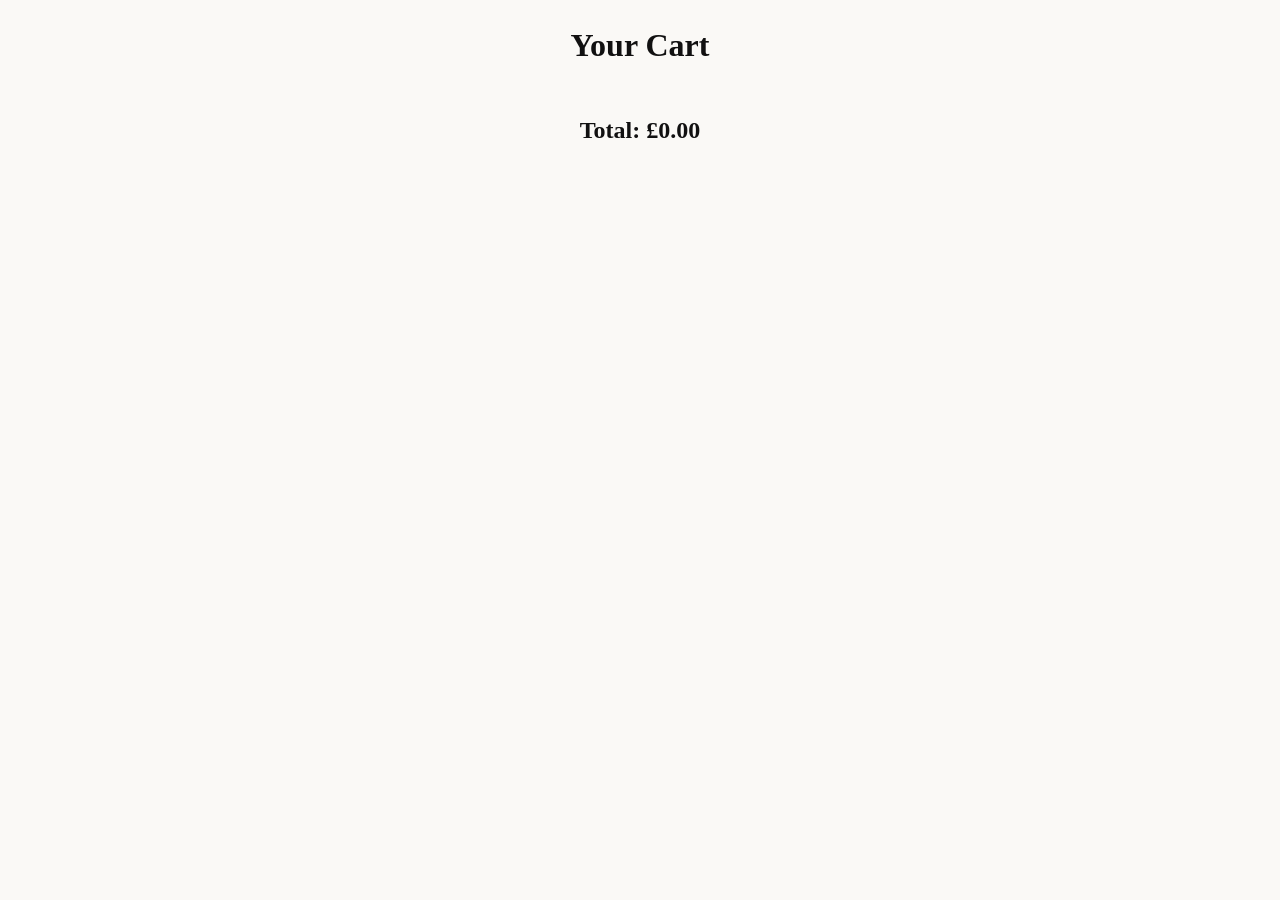
<file: cart.html>
<!DOCTYPE html>
<html lang="en">

<head>
<meta charset="UTF-8">
<meta name="viewport" content="width=device-width, initial-scale=1.0">
<title>Your Cart | GLAM ME UP CO</title>
<link rel="stylesheet" href="style.css">
</head>

<body>

<h1 style="text-align:center; padding:20px;">Your Cart</h1>

<div id="cartItems"></div>

<h2 id="cartTotal" style="text-align:center; margin-top:20px;"></h2>

<script>
let cart = JSON.parse(localStorage.getItem("cart")) || [];

const cartItems = document.getElementById("cartItems");
const cartTotal = document.getElementById("cartTotal");

function renderCart() {

    cartItems.innerHTML = "";

    let total = 0;

    cart.forEach((item, index) => {

        total += item.price * item.quantity;

        cartItems.innerHTML += `
            <div class="cart-item">
                <h3>${item.name}</h3>

                <p>£${item.price} x ${item.quantity}</p>

                <button onclick="removeItem(${index})">Remove</button>

                <button onclick="changeQty(${index}, 1)">+</button>
                <button onclick="changeQty(${index}, -1)">-</button>
            </div>
        `;
    });

    cartTotal.textContent = "Total: £" + total.toFixed(2);
}

function removeItem(index) {
    cart.splice(index, 1);
    localStorage.setItem("cart", JSON.stringify(cart));
    renderCart();
}

function changeQty(index, amount) {

    cart[index].quantity += amount;

    if (cart[index].quantity <= 0) {
        cart.splice(index, 1);
    }

    localStorage.setItem("cart", JSON.stringify(cart));
    renderCart();
}

renderCart();
</script>

</body>
</html>
</file>
<file: style.css>
/* =========================
   RESET
========================= */

*{
    margin:0;
    padding:0;
    box-sizing:border-box;
}

html{
    scroll-behavior:smooth;
}

body{

    font-family:'Montserrat',sans-serif;

    background:#FAF9F6;

    color:#111;

    line-height:1.6;

    padding-bottom:70px;

}

h1,
h2,
h3{

    font-family:'Cormorant Garamond',serif;

}


/* =========================
   NAVBAR
========================= */

.navbar{

    position:sticky;

    top:0;

    z-index:1000;

    display:flex;

    align-items:center;

    justify-content:space-between;

    padding:15px 20px;

    background:white;

    border-bottom:1px solid #eee;

    flex-wrap:nowrap;

}


/* LOGO */

.logo{

    font-size:26px;

    font-weight:700;

    letter-spacing:3px;

    white-space:nowrap;

    flex-shrink:0;

}


/* RIGHT ICON AREA */

.nav-icons{

    display:flex;

    align-items:center;

    gap:12px;

    flex-shrink:0;

}


/* ICON BUTTONS */

.search-toggle,
.menu-toggle,
.cart-icon{

    background:none;

    border:none;

    cursor:pointer;

    display:flex;

    align-items:center;

    justify-content:center;

    color:#000;

    transition:.3s;

}


.search-toggle:hover,
.menu-toggle:hover,
.cart-icon:hover{

    color:#e91e63;

}


/* =========================
   SEARCH SYSTEM
========================= */


.search-wrapper{

    position:relative;

    display:flex;

    flex-direction:column;

    align-items:flex-end;

}


/* SEARCH BOX */

.search-box{

    display:none;

    align-items:center;

    background:white;

    border:1px solid #ddd;

    border-radius:30px;

    padding:6px 12px;

    width:320px;

}


.search-box.active{

    display:flex;

}


.search-box input{

    flex:1;

    border:none;

    outline:none;

    font-size:15px;

    background:transparent;

}


.search-actions{

    display:flex;

    align-items:center;

    gap:8px;

}


.search-actions button{

    background:none;

    border:none;

    cursor:pointer;

    display:flex;

    align-items:center;

    justify-content:center;

    padding:4px;

    color:black;

}


.search-actions button:hover{

    color:#e9a8bb;

}


/* SEARCH SUGGESTIONS */

.search-suggestions{

    position:absolute;

    top:100%;

    left:0;

    width:100%;

    background:white;

    border:1px solid #ddd;

    border-radius:10px;

    margin-top:5px;

    box-shadow:0 8px 20px rgba(0,0,0,.1);

    display:none;

    z-index:9999;

}


.search-suggestions div{

    padding:12px;

    cursor:pointer;

    transition:.3s;

}


.search-suggestions div:hover{

    background:#f7f7f7;

}


/* =========================
   CART ICON COUNT
========================= */


.cart-icon{

    position:relative;

}


#cart-count{

    position:absolute;

    right:-8px;

    bottom:-3px;

    font-size:10px;

    font-weight:600;

    line-height:14px;

    min-width:14px;

    height:14px;

    border-radius:50%;

    display:none;

    align-items:center;

    justify-content:center;

    background:#fff;

    color:#000;

}


/* =========================
   SIDE MENU
========================= */


.side-menu{

    position:fixed;

    top:0;

    right:-250px;

    width:250px;

    height:100vh;

    background:white;

    box-shadow:-2px 0 10px rgba(0,0,0,.1);

    padding:80px 20px;

    display:flex;

    flex-direction:column;

    gap:20px;

    transition:.3s ease;

    z-index:9999;

}


.side-menu a{

    text-decoration:none;

    color:black;

    font-size:14px;

    text-transform:uppercase;

    letter-spacing:1px;

}


.side-menu.active{

    right:0;

}


/* =========================
   DESKTOP NAV LINKS
========================= */


.nav-links{

    display:flex;

    list-style:none;

    gap:40px;

    justify-content:center;

    flex:2;

}


.nav-links a{

    font-size:14px;

    font-weight:500;

    letter-spacing:1px;

    text-decoration:none;

    text-transform:uppercase;

    color:#111;

    transition:.3s;

}


.nav-links a:hover{

    color:#c79a6b;

}


/* =========================
   TABLET + PHONE NAV FIX
========================= */


@media(max-width:768px){

    .navbar{

        flex-wrap:nowrap;

        justify-content:space-between;

        padding:12px 15px;

    }


    .logo{

        font-size:20px;

        letter-spacing:2px;

    }


    .nav-icons{

        gap:10px;

    }


    .nav-links{

        display:none;

    }

}



@media(max-width:480px){


    .logo{

        font-size:18px;

        letter-spacing:1px;

    }


    .nav-icons{

        gap:8px;

    }


    .search-toggle svg,
    .menu-toggle svg,
    .cart-icon svg{

        width:18px;

        height:18px;

    }

}

/* =========================
   CART SYSTEM
========================= */


/* CART OVERLAY */

.cart-overlay{

    position:fixed;

    inset:0;

    background:rgba(0,0,0,0.35);

    opacity:0;

    visibility:hidden;

    transition:.3s ease;

    z-index:9998;

}


.cart-overlay.active{

    opacity:1;

    visibility:visible;

}


/* =========================
   CART PANEL
========================= */


.cart-panel{

    position:fixed;

    top:0;

    right:-420px;

    width:380px;

    max-width:90%;

    height:100vh;

    background:white;

    z-index:9999;

    display:flex;

    flex-direction:column;

    transition:.4s ease;

    box-shadow:-10px 0 30px rgba(0,0,0,.15);

}


.cart-panel.open{

    right:0;

}



/* =========================
   CART HEADER
========================= */


.cart-header{

    display:flex;

    justify-content:space-between;

    align-items:center;

    padding:25px;

    border-bottom:1px solid #eee;

}


.cart-header h2{

    font-size:28px;

}


.close-cart{

    background:none;

    border:none;

    cursor:pointer;

    display:flex;

    align-items:center;

}



/* =========================
   CART ITEMS
========================= */


.cart-items{

    flex:1;

    overflow-y:auto;

    padding:20px;

}



.cart-item{

    display:flex;

    gap:15px;

    padding:20px 0;

    border-bottom:1px solid #eee;

}



.cart-item img{

    width:80px;

    height:100px;

    object-fit:cover;

    border-radius:10px;

}



.cart-details{

    flex:1;

}



.cart-details h3{

    font-size:18px;

    margin-bottom:5px;

}



.cart-details p{

    color:#666;

    font-size:14px;

}



/* =========================
   QUANTITY CONTROLS
========================= */


.quantity-controls{

    display:flex;

    align-items:center;

    gap:12px;

    margin-top:12px;

}



.quantity-controls button{

    width:28px;

    height:28px;

    border-radius:50%;

    border:1px solid #111;

    background:white;

    cursor:pointer;

}



.quantity-controls span{

    font-size:14px;

}



/* REMOVE BUTTON */

.remove-item{

    background:none;

    border:none;

    color:#888;

    cursor:pointer;

    font-size:12px;

    margin-top:10px;

}


.remove-item:hover{

    color:black;

}



/* =========================
   EMPTY CART
========================= */


.empty-cart{

    text-align:center;

    padding-top:80px;

    color:#666;

}



.empty-cart svg{

    margin-bottom:20px;

}



.empty-cart h3{

    margin-top:15px;

}



/* =========================
   CART FOOTER
========================= */


.cart-footer{

    border-top:1px solid #eee;

    padding:25px;

}



.cart-total{

    display:flex;

    justify-content:space-between;

    font-size:18px;

    margin-bottom:20px;

}



.checkout-btn{

    width:100%;

    padding:15px;

    background:black;

    color:white;

    border:none;

    border-radius:30px;

    cursor:pointer;

    font-weight:600;

    letter-spacing:1px;

    transition:.3s;

}



.checkout-btn:hover{

    background:#333;

}



/* =========================
   MOBILE CART
========================= */


@media(max-width:480px){


    .cart-panel{

        width:100%;

        max-width:100%;

    }

}


/* =========================
   HERO SECTION
========================= */


.hero{

    height:90vh;

    display:flex;

    align-items:center;

    padding:0 8%;

    background:#F5F1EC;

}


.hero-content{

    max-width:650px;

}


.small-title{

    letter-spacing:4px;

    text-transform:uppercase;

    color:#777;

    margin-bottom:20px;

}


.hero h1{

    font-size:72px;

    line-height:1.1;

    margin-bottom:25px;

}


.hero-text{

    font-size:18px;

    max-width:500px;

    margin-bottom:40px;

    color:#555;

}



/* =========================
   BUTTONS
========================= */


.btn,
.btn-outline{

    display:inline-block;

    padding:16px 34px;

    border-radius:40px;

    text-decoration:none;

    transition:.3s;

}


.btn{

    background:black;

    color:white;

    margin-right:15px;

}



.btn:hover{

    background:#333;

}



.btn-outline{

    border:2px solid black;

    color:black;

}



.btn-outline:hover{

    background:black;

    color:white;

}



/* =========================
   SIGNATURE PIECES
========================= */


.signature{

    padding:100px 8%;

    text-align:center;

}



.section-title h2{

    font-size:48px;

    margin-bottom:10px;

}



.section-title p{

    color:#666;

    margin-bottom:50px;

}

/* =========================
   SHOP CATEGORY FILTER
========================= */

.category-filter{

    display:flex;
    justify-content:center;
    align-items:center;
    flex-wrap:wrap;

    gap:14px;

    margin:45px 0 60px;

}


.category-btn{

    padding:12px 24px;

    background:#fff;

    border:1px solid #d9d9d9;

    border-radius:999px;

    font-family:'Montserrat',sans-serif;
    font-size:14px;
    font-weight:500;
    letter-spacing:.5px;

    color:#111;

    cursor:pointer;

    transition:all .3s ease;

}


.category-btn:hover{

    border-color:#111;

    transform:translateY(-2px);

    box-shadow:0 8px 20px rgba(0,0,0,.08);

}


.category-btn.active{

    background:#111;

    color:#fff;

    border-color:#111;

    box-shadow:0 8px 20px rgba(0,0,0,.12);

}


/* Tablet */

@media(max-width:900px){

    .category-filter{

        gap:12px;

    }

}


/* Phone */

@media(max-width:600px){

    .category-filter{

        justify-content:flex-start;

        flex-wrap:nowrap;

        overflow-x:auto;

        padding-bottom:8px;

        -ms-overflow-style:none;
        scrollbar-width:none;

    }

    .category-filter::-webkit-scrollbar{

        display:none;

    }

    .category-btn{

        flex:0 0 auto;

        white-space:nowrap;

        font-size:13px;

        padding:10px 20px;

    }

}

/* PRODUCT GRID */


.product-grid{

    display:grid;

    grid-template-columns:repeat(3,1fr);

    gap:30px;

}



/* PRODUCT CARD */


.product-card{

    background:white;

    border-radius:15px;

    padding:20px;

    box-shadow:0 10px 25px rgba(0,0,0,.05);

    transition:.3s ease;

}



.product-card:hover{

    transform:translateY(-8px);

}



.product-card img{

    width:100%;

    height:350px;

    object-fit:cover;

    border-radius:12px;

}



.product-card h3{

    margin:15px 0 5px;

    font-size:22px;

}



.price{

    color:#E8A3B5;

    font-weight:bold;

    margin-bottom:15px;

}



/* ADD TO CART BUTTON */


.add-cart{

    width:100%;

    background:white;

    color:black;

    border:1px solid black;

    padding:12px 20px;

    border-radius:30px;

    cursor:pointer;

    transition:.3s;

}



.add-cart:hover{

    background:black;

    color:white;

}



/* SEARCH NO RESULTS */


#noResults{

    text-align:center;

    margin-top:40px;

    font-size:20px;

    color:#777;

    font-style:italic;

}



/* =========================
   IPAD PORTRAIT FIX
   KEEP DESKTOP STYLE
========================= */


@media(min-width:768px) 
and (max-width:1024px)
and (orientation:portrait){


    .product-grid{

        grid-template-columns:repeat(3,1fr);

        gap:25px;

    }



    .product-card img{

        height:320px;

    }

}



/* =========================
   TABLET + MOBILE
========================= */


@media(max-width:900px){


    .product-grid{

        grid-template-columns:1fr;

    }


}



@media(max-width:768px){


    .hero h1{

        font-size:40px;

    }



    .hero-text{

        font-size:16px;

    }


    .btn,
    .btn-outline{

        display:block;

        width:200px;

        text-align:center;

        margin:10px auto;

    }

}

/* =========================
   ABOUT SECTION
========================= */


.about{

    padding:100px 8%;

    background:#FAF9F6;

}



.about-container{

    display:flex;

    justify-content:center;

}



.about-text{

    max-width:900px;

    text-align:left;

}



.about-text h2{

    font-size:48px;

    margin-bottom:25px;

}



.about-text p{

    margin-bottom:18px;

    color:#555;

    line-height:1.8;

    font-size:17px;

}



.signature-line{

    margin-top:30px;

    font-size:18px;

    color:#111;

    letter-spacing:1px;

}



/* =========================
   WHY CHOOSE SECTION
========================= */


.why{

    padding:100px 8%;

    background:white;

    text-align:center;

}



.why-grid{

    display:grid;

    grid-template-columns:repeat(2,1fr);

    gap:30px;

    margin-top:50px;

}



.why-box{

    background:#FAF9F6;

    padding:30px;

    border-radius:15px;

    border:1px solid #eee;

    transition:.3s ease;

}



.why-box:hover{

    transform:translateY(-8px);

}



.why-box h3{

    margin-bottom:15px;

    font-size:22px;

}



.why-box p{

    color:#555;

    line-height:1.6;

}



/* =========================
   LOOKBOOK
========================= */


.lookbook{

    padding:120px 10%;

    background:#FAF9F6;

    text-align:center;

}



.gallery-grid{

    display:grid;

    grid-template-columns:repeat(3,1fr);

    gap:40px;

    margin-top:60px;

}



.gallery-item{

    overflow:hidden;

    border-radius:18px;

    box-shadow:0 10px 30px rgba(0,0,0,.06);

}



.gallery-item img{

    width:100%;

    height:380px;

    object-fit:cover;

    display:block;

    transition:.5s ease;

}



.gallery-item img:hover{

    transform:scale(1.05);

}



/* =========================
   TESTIMONIALS
========================= */


.testimonials{

    padding:120px 10%;

    background:white;

    text-align:center;

}



.testimonial-grid{

    display:grid;

    grid-template-columns:repeat(3,1fr);

    gap:30px;

    margin-top:60px;

}



.testimonial-card{

    background:#FAF9F6;

    padding:35px;

    border-radius:15px;

    box-shadow:0 10px 25px rgba(0,0,0,.05);

    transition:.3s ease;

}



.testimonial-card:hover{

    transform:translateY(-8px);

}



.testimonial-card p{

    font-style:italic;

    color:#555;

    line-height:1.7;

    margin-bottom:20px;

}



.testimonial-card h4{

    color:#111;

    font-weight:600;

}



/* =========================
   TABLET
========================= */


@media(max-width:900px){


    .why-grid{

        grid-template-columns:1fr;

    }



    .gallery-grid{

        grid-template-columns:1fr;

    }



    .testimonial-grid{

        grid-template-columns:1fr;

    }

}

/* =========================
   CONSULTATION SECTION
========================= */


.booking,
.consultation-section{

    padding:120px 10%;

    background:#FAF9F6;

    text-align:center;

}



#consultation .section-title{

    text-align:center;

    margin-bottom:40px;

}



#consultation .section-title h2{

    font-size:48px;

    margin-bottom:10px;

}



#consultation .section-title p{

    color:#666;

    font-size:16px;

}



.booking-form{

    max-width:700px;

    margin:50px auto 0;

    display:flex;

    flex-direction:column;

    gap:20px;

}



.booking-form input,
.booking-form select,
.booking-form textarea{

    width:100%;

    padding:15px;

    border:1px solid #ddd;

    border-radius:10px;

    font-family:inherit;

    font-size:16px;

    background:white;

}



.booking-form textarea{

    resize:none;

}



.booking-form button{

    background:black;

    color:white;

    padding:15px;

    border:none;

    border-radius:30px;

    cursor:pointer;

    font-weight:bold;

    transition:.3s;

}



.booking-form button:hover{

    background:#333;

}




/* =========================
   CONTACT SECTION
========================= */


.contact-section{

    padding:100px 8%;

    background:#FAF9F6;

    text-align:center;

}



.contact-section .section-title h2{

    font-size:48px;

    margin-bottom:10px;

}



.contact-section .section-title p{

    color:#666;

    margin-bottom:50px;

}




/* CONTACT GRID */


.contact-grid{

    display:grid;

    grid-template-columns:repeat(4,1fr);

    gap:25px;

    margin-top:40px;

}




/* CONTACT CARD */


.contact-card{

    background:white;

    padding:30px 20px;

    border-radius:15px;

    box-shadow:0 10px 25px rgba(0,0,0,.05);

    transition:.3s ease;

}



.contact-card:hover{

    transform:translateY(-8px);

}



.contact-card .icon{

    width:30px;

    height:30px;

    margin-bottom:15px;

    color:#111;

}



.contact-card h3{

    font-size:18px;

    margin-bottom:8px;

}



.contact-card p{

    font-size:14px;

    color:#666;

    margin-bottom:15px;

}



.contact-card a{

    display:inline-block;

    padding:10px 18px;

    border:1px solid black;

    border-radius:30px;

    text-decoration:none;

    color:black;

    font-size:13px;

    transition:.3s;

}



.contact-card a:hover{

    background:black;

    color:white;

}




/* =========================
   NEWSLETTER
========================= */


.newsletter{

    padding:120px 10%;

    background:white;

    text-align:center;

}



.newsletter-box{

    display:flex;

    justify-content:center;

    align-items:center;

    gap:10px;

    margin-top:40px;

    flex-wrap:wrap;

}



.newsletter-box input{

    padding:15px;

    width:300px;

    max-width:90%;

    border:1px solid #ddd;

    border-radius:30px;

    outline:none;

    font-family:inherit;

}



.newsletter-box button{

    padding:15px 25px;

    border:none;

    border-radius:30px;

    background:black;

    color:white;

    cursor:pointer;

    transition:.3s;

}



.newsletter-box button:hover{

    background:#333;

}



/* =========================
   RESPONSIVE CONTACT
========================= */


@media(max-width:900px){

    .contact-grid{

        grid-template-columns:repeat(2,1fr);

    }

}



@media(max-width:600px){

    .contact-grid{

        grid-template-columns:1fr;

    }


    .contact-section .section-title h2,
    #consultation .section-title h2{

        font-size:32px;

    }

}

/* =========================
   FINAL RESPONSIVE DESIGN
========================= */


/* TABLETS */

@media(max-width:1024px){


    .hero h1{

        font-size:58px;

    }


    .section-title h2{

        font-size:42px;

    }


    .product-grid{

        gap:25px;

    }


}



/* =========================
   IPAD PORTRAIT
   KEEP SIGNATURE PIECES LIKE DESKTOP
========================= */


@media(min-width:768px)
and (max-width:1024px)
and (orientation:portrait){


    .product-grid{

        grid-template-columns:repeat(3,1fr);

    }


    .product-card img{

        height:320px;

    }


}



/* =========================
   MOBILE
========================= */


@media(max-width:768px){


    .hero{

        height:auto;

        min-height:80vh;

        padding:80px 8%;

    }



    .hero h1{

        font-size:40px;

    }



    .hero-text{

        font-size:16px;

    }



    .btn,
    .btn-outline{

        display:block;

        width:200px;

        text-align:center;

        margin:10px 0;

    }



    .about-text{

        text-align:left;

    }



    .section-title h2{

        font-size:34px;

    }



}



/* =========================
   SMALL PHONES
========================= */


@media(max-width:480px){


    .logo{

        font-size:18px;

        letter-spacing:1px;

    }

    .nav-icons{

        gap:8px;

    }

    .search-box{

        width:280px;

    }

    .cart-panel{

        width:100%;

        max-width:100%;

    }

    .hero h1{

        font-size:34px;

    }

    .section-title h2{

        font-size:30px;

    }



}
</file>
